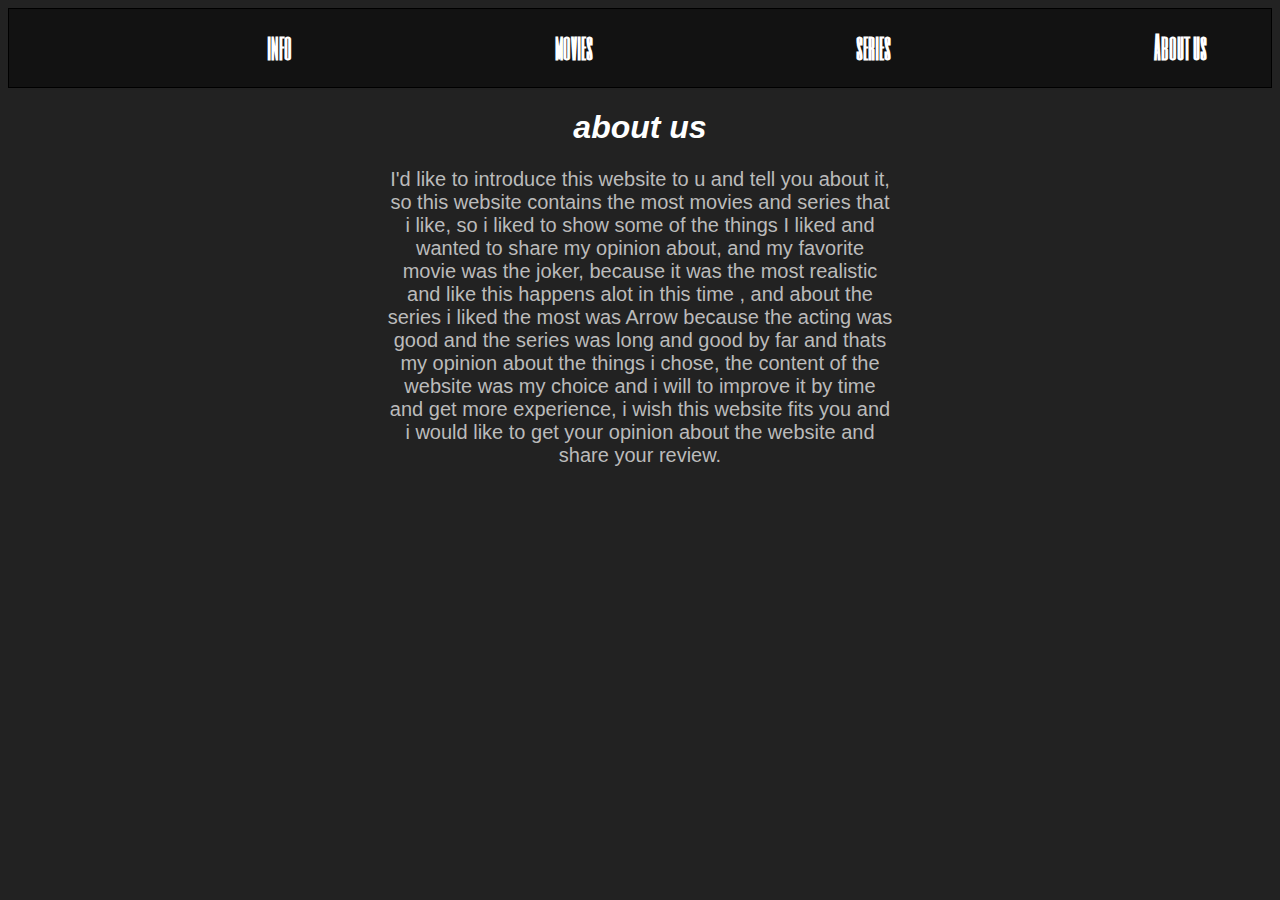
<file: khaleefah ahmad/index4.html>
<!DOCTYPE html>
<html lang="en">
  <head>
    <meta charset="UTF-8" />
    <meta name="viewport" content="width=device-width, initial-scale=1.0" />
    <title>Movies Market</title>
    <link
      href="https://fonts.googleapis.com/css2?family=Six+Caps&display=swap"
      rel="stylesheet"
    />
    <link rel="stylesheet" href="./mystyle.css" />
    <style>
      .cu {
        font-size: 20px;

        color: rgb(187, 187, 187);
        margin: 0px auto;
        width: 40%;
        text-align: center;
      }
    </style>
  </head>

  <body>
    <ul>
      <li>
        <a href="./index.html"><b> info </b> </a>
      </li>
      <li>
        <a href="./index2.html"><b>movies</b></a>
      </li>
      <li>
        <a href="./index3.html"><b> series</b></a>
      </li>
      <li>
        <a href="./index4.html"><b>About us</b></a>
      </li>
    </ul>

    <h1 style="color: white">about us</h1>
    <p class="cu">
      I'd like to introduce this website to u and tell you about it, so this
      website contains the most movies and series that i like, so i liked to
      show some of the things I liked and wanted to share my opinion about, and
      my favorite movie was the joker, because it was the most realistic and
      like this happens alot in this time , and about the series i liked the
      most was Arrow because the acting was good and the series was long and
      good by far and thats my opinion about the things i chose, the content of
      the website was my choice and i will to improve it by time and get more
      experience, i wish this website fits you and i would like to get your
      opinion about the website and share your review.
    </p>
  </body>
</html>
</file>
<file: khaleefah ahmad/mystyle.css>
* {
  box-sizing: border-box;
}

body {
  background-color: rgba(7, 7, 7, 0.89);
}

h1 {
  text-align: center;
  font-style: oblique;
  font-family: Arial, Helvetica, sans-serif;
}
p {
  font-size: 20px;

  font-family: Arial, Helvetica, sans-serif;
}
li {
  display: inline;

  color: rgb(15, 171, 199);

  margin-left: 220px;

  font: lighter;
  font-family: "Six Caps", sans-serif;
  font-size: 30px;
}

ul {
  margin: 0px;

  height: 80px;

  padding: 18px;

  overflow: hidden;
  border: 1px solid #000000;

  background-color: rgba(17, 17, 17, 0.973);
}

a {
  text-decoration: none;

  padding: 20px;
}

img {
  margin-left: 500px;
}

.plz {
  color: slategrey;

  font-size: 60px;

  font-style: normal;

  background-color: rgba(10, 10, 10, 0.993);
  height: 80px;

  margin: 0px;
  font-family: "Six Caps", sans-serif;
  padding: 0px;
  overflow: hidden;
  border: 1px solid #000000;
}

li a {
  color: white;
}

li a:hover {
  background-color: rgba(34, 34, 34, 0.993);
}
.pic {
  width: 100%;
  justify-content: center;
  display: flex;
  flex-direction: column;
  align-items: center;
}

.column {
  float: left;
  width: 5px;
  padding: 5px;
  margin-right: auto;
  margin-left: auto;
}

.row::after {
  content: "";
  clear: both;
  display: table;
}
</file>
